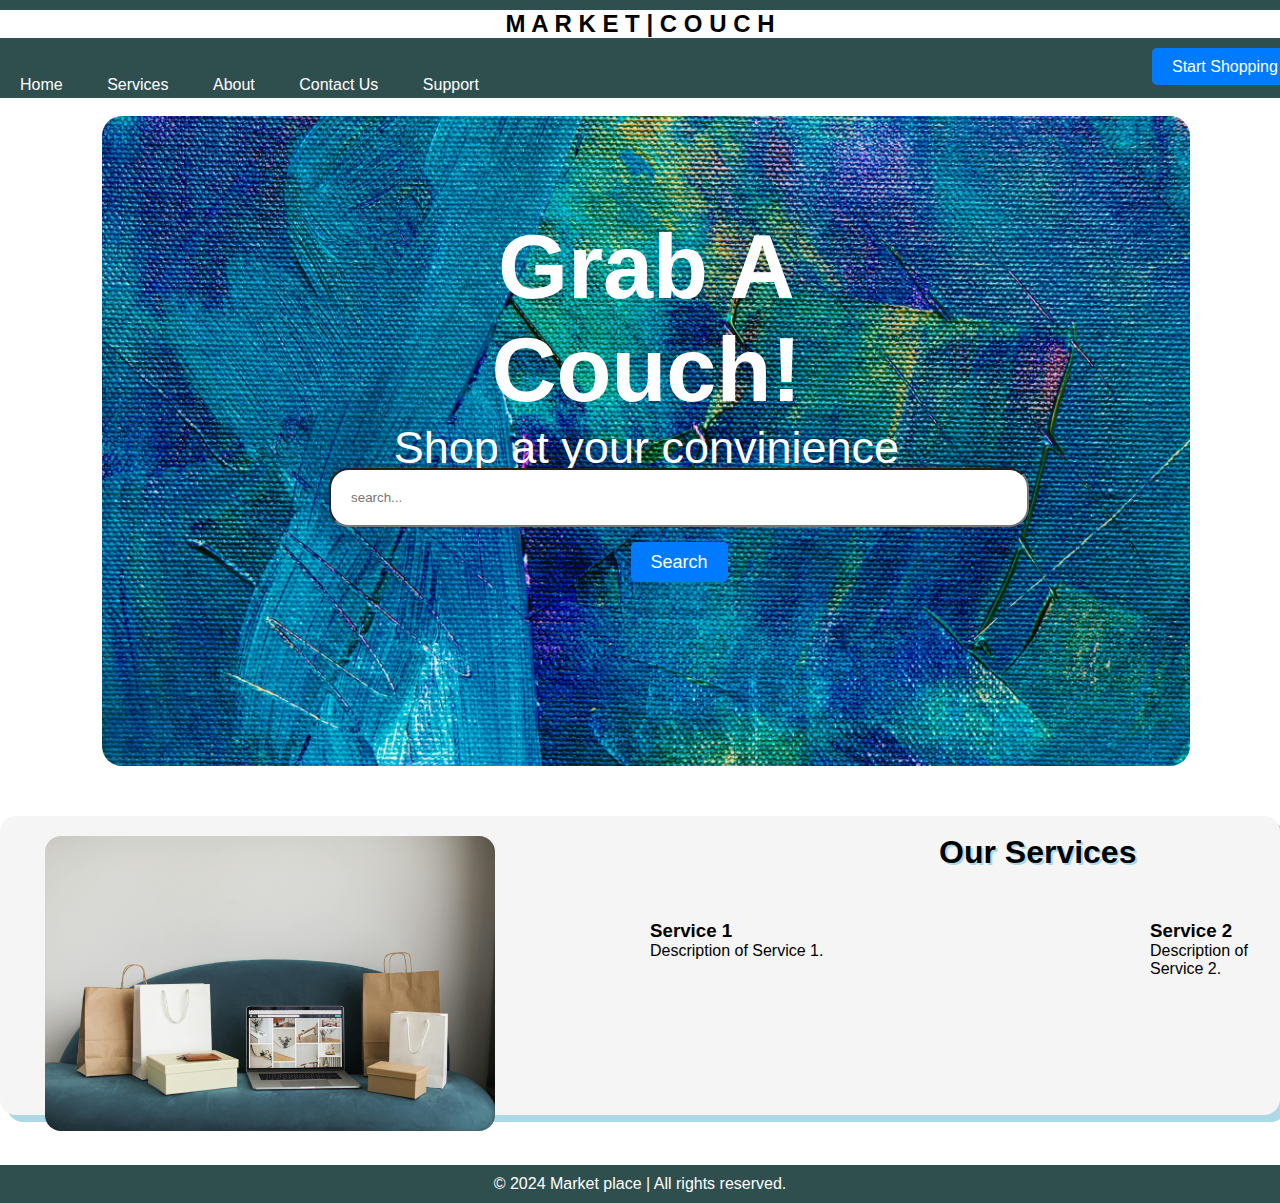
<file: index.html>
<!DOCTYPE html>
<html lang="en">
<head>
    <meta charset="UTF-8">
    <meta name="viewport" content="width=device-width, initial-scale=1.0">
    <title>Your Website</title>
    <link rel="stylesheet" href="style.css">
</head>
<body>
    <header>
        <div class="top"><h2>M A R K E T  |  C O U C H</h2></div>
        <a href="#" class="btn">Start Shopping</a>
        <nav>
            <ul>
                <li><a href="index.html">Home</a></li>
                <li><a href="#services">Services</a></li>
                <li><a href="about.html">About</a></li>
                <li><a href="contact.html">Contact Us</a></li>
                <li><a href="support.html">Support</a></li>
            </ul>
        </nav>
    </header>

    <br>

    <section id="home" class="hero">
        <div class="hero-content">
            <h1>Grab A Couch!</h1>
            <p>Shop at your convinience</p>
            
        <div class="inbox-container">
            <input class="inbox" id="search-service-input" style="padding-right:50px" type="text" inputmode="search" placeholder="search..." value>
            <br><a href="#" class="search-btn">Search</a>
        </div>
        </div>
    </section>

    <section id="services">
        <div class="container">
            <div>
                <img class="servpic" src="img5.jpg" alt="Reload Page to view image" >
            </div>
            <h1>Our Services</h1>
            <div class="service_one">
                <h3>Service 1</h3>
                <p>Description of Service 1.</p>
            </div>
            <div class="service_two">
                <h3>Service 2</h3>
                <p>Description of Service 2.</p>
            </div>
            <!-- Add more service sections as needed -->
        </div>
    </section>

    <!-- More sections for About, Testimonials, Contact, etc. -->


    <footer>
        <div class="cont">
            <p>&copy; 2024 Market place | All rights reserved.</p>
        </div>
    </footer>
</body>
</html>
</file>
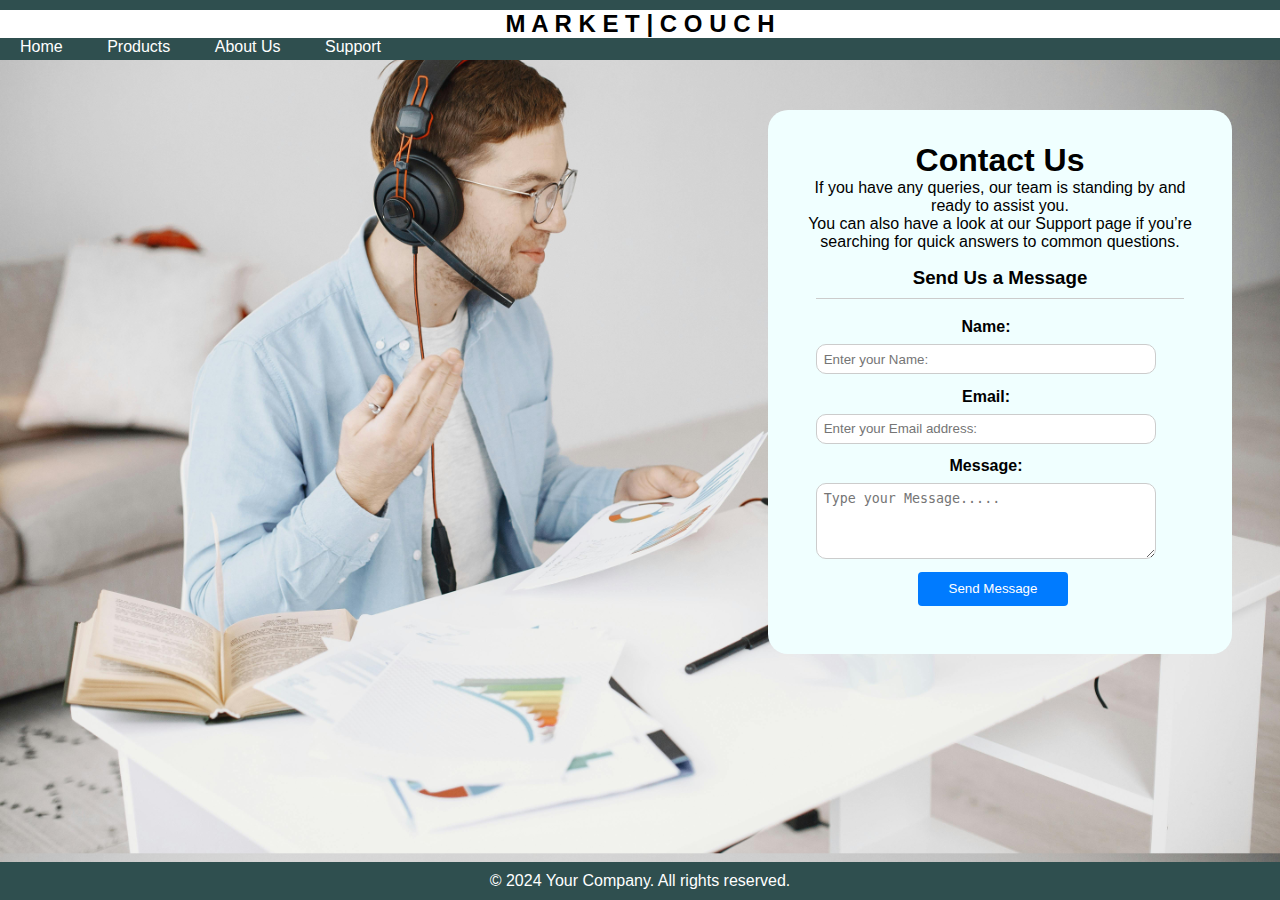
<file: contact.html>
<!DOCTYPE html>
<html lang="en">
<head>
    <meta charset="UTF-8">
    <meta name="viewport" content="width=device-width, initial-scale=1.0">
    <title>Contact Us</title>
    <style>
        * {
            margin: 0;
            padding: 0;
        }
        body {
            font-family: 'Lucida Sans', 'Lucida Sans Regular', 'Lucida Grande', 'Lucida Sans Unicode', Geneva, Verdana, sans-serif ;
            margin: 0;
            padding: 0;
            background-image: url('image.jpg');
            background-size: cover;
        }

        header {
            background-color: darkslategrey;
            padding: 10px 0;
            padding-bottom: 4px;
            text-decoration: wavy;
        }

        .container {
            /* display: flex; */
            /* justify-content: space-around; */
            font-family: 'Lucida Sans', 'Lucida Sans Regular', 'Lucida Grande', 'Lucida Sans Unicode', Geneva, Verdana, sans-serif ;
            padding: 2em;
            position: absolute;
            left: 60%;
            top: 110px;
            width: 400px;
            background-color: azure;
            border-radius: 20px;
            text-align: center;
            
        }
        
        .top {
            padding: 0px;
            background-color: white;
            text-align: center;
        }

        nav ul {
            list-style: none;
        }

        nav ul li {
            display: inline;
        }

        nav ul li a {
            color: #fff;
            text-decoration: none;
            padding: 10px 20px;
        }

        .btn {
            /* display: inline-block; */
            background-color: #007bff;
            color: #fff;
            padding: 10px 20px;
            text-decoration: none;
            border-radius: 5px;
            position: relative;
            left: 90%;

        }     

        .contact-form {
            flex: 1;
            padding: 1em;
            /* background-color: transparent; */
            border-radius: 8px;
            /* box-shadow: 0 0 10px rgba(0, 0, 0, 0.1); */
            font-family: 'Lucida Sans', 'Lucida Sans Regular', 'Lucida Grande', 'Lucida Sans Unicode', Geneva, Verdana, sans-serif ;

        }

        .contact-info h3, .contact-form h3 {
            border-bottom: 1px solid #ccc;
            padding-bottom: 0.5em;
            margin-bottom: 1em;
            text-align: center;
        }

        .contact-info p {
            margin: 0.5em 0;
        }

        .contact-form form {
            display: flex;
            flex-direction: column;
            width: 340px;
            /* align-items: center; */
            text-align: center;
        }

        .contact-form label {
            margin-bottom: 0.5em;
        }

        .contact-form input, .contact-form textarea {
            padding: 0.5em;
            margin-bottom: 1em;
            border: 1px solid #ccc;
            border-radius: 10px;
        }

        .contact-form button {
            background-color: #007bff;
            color: white;
            padding: 0.7em;
            border: none;
            border-radius: 4px;
            cursor: pointer;
            width: 150px;
            position: relative;
            left: 30%;
        }

        .contact-form button:hover {
            background-color: #555;
        }

        footer {
            position: fixed;
            left: 0;
            bottom: 0;
            width: 100%;
            background-color: darkslategrey;
            color: #fff;
            text-align: center;
            padding: 10px 0;
        }


    </style>
</head>
<body>
    <header>
        <div class="top"><h2>M A R K E T  |  C O U C H</h2></div>
        <!-- <a href="#" class="btn">Start Shopping</a> -->
        <nav>
            <ul>
                <li><a href="index.html">Home</a></li>
                <li><a href="#services">Products</a></li>
                <li><a href="about.html">About Us</a></li>
                <li><a href="support.html">Support</a></li>
            </ul>
        </nav>
    </header>

    <main>
        <div class="container">

            <h1>Contact Us</h1>
            <p>If you have any queries, our team is standing by and ready to assist you.</p>                
            <p>You can also have a look at our Support page if you’re searching for quick answers to common questions.</p>
            <div class="contact-form">
                <h3>Send Us a Message</h3>
                <form action="submit_form.php" method="post">
                    <label for="name"><strong>Name:</strong></label>
                    <input type="text" id="name" name="name" placeholder="Enter your Name:" required>

                    <label for="email"><strong>Email:</strong></label>
                    <input type="email" id="email" name="email" placeholder="Enter your Email address:" required>

                    <label for="message"><strong>Message:</strong></label>
                    <textarea id="message" name="message" rows="4" placeholder="Type your Message....." required></textarea>

                    <button type="submit">Send Message</button>
                </form>
            </div>
        </div>
    </main>

    <footer>
        <p>&copy; 2024 Your Company. All rights reserved.</p>
    </footer>
</body>
</html>
</file>
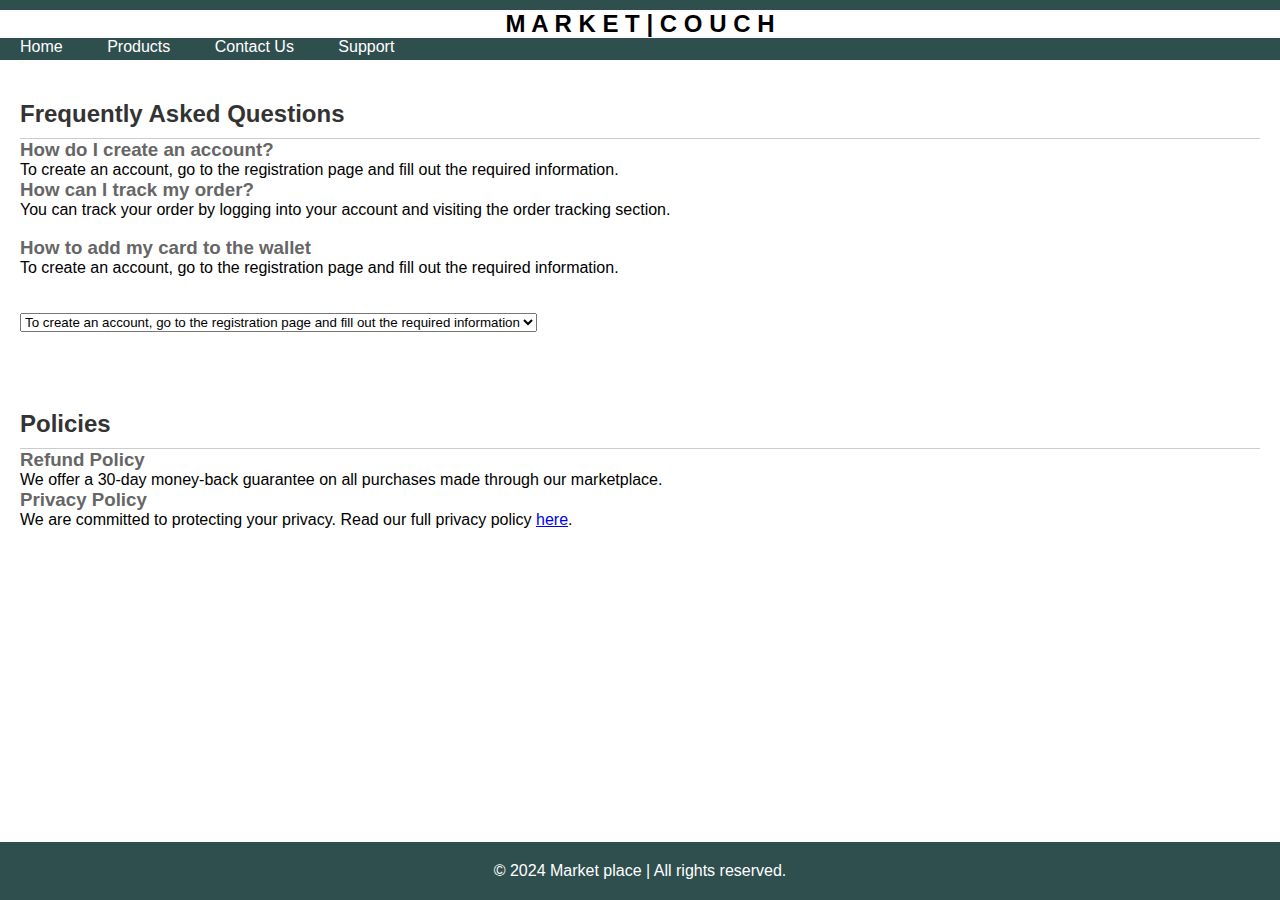
<file: support.html>
<!DOCTYPE html>
<html>
<head>
    <style>
        * {
            margin: 0;
            padding: 0;
            box-sizing: border-box;
        }

        /* Basic Styles */
        body {
            font-family: 'Lucida Sans', 'Lucida Sans Regular', 'Lucida Grande', 'Lucida Sans Unicode', Geneva, Verdana, sans-serif ;
        }

        .container {
            max-width: 1200px;
            margin: 0 auto;
            padding: 0 20px;
        }

        header {
            background-color: darkslategrey;
            padding: 10px 0;
            padding-bottom: 4px;
            text-decoration: wavy;
        }
        .top {
            padding: 0px;
            background-color: white;
            text-align: center;
        }

        nav ul {
            list-style: none;
            display: inline-block;
        }

        nav ul li {
            display: inline;
        }

        nav ul li a {
            color: #fff;
            text-decoration: none;
            padding: 10px 20px;
        }

        .btn {
            /* display: inline-block; */
            background-color: #007bff;
            color: #fff;
            padding: 10px 20px;
            text-decoration: none;
            border-radius: 5px;
            position: relative;
            left: 90%;

        }

        footer {
            position: fixed;
            left: 0;
            bottom: 0;
            width: 100%;
            background-color: darkslategrey;
            color: #fff;
            text-align: center;
            padding: 20px 0;
        }
        
        section {
            margin: 20px 0;
            background-color: #fff;
            padding: 20px;
            border-radius: 5px;
        }

        section h2 {
            color: #333;
            border-bottom: 1px solid #ccc;
            padding-bottom: 10px;
        }

        section h3 {
            color: #666;
        }

        
    </style>

<body>
    <header>
        <div class="top"><h2>M A R K E T  |  C O U C H</h2></div>
        <!-- <a href="#" class="btn">Start Shopping</a> -->
        <nav>
            <ul>
                <li><a href="index.html">Home</a></li>
                <li><a href="#services">Products</a></li>
                <li><a href="contact.html">Contact Us</a></li>
                <li><a href="support.html">Support</a></li>

            </ul>

        </nav>
    </header>

    <main>
        <section id="faq">
            <h2>Frequently Asked Questions</h2>
            <div class="faq-item">
                <h3>How do I create an account?</h3>
                <p>To create an account, go to the registration page and fill out the required information.</p>
                
            </div>
            <div class="faq-item ">
                <h3>How can I track my order?</h3>
                <p>You can track your order by logging into your account and visiting the order tracking section.</p>
            </div>
            <br>
            <div class="faq-item">
                <h3>How to add my card to the wallet</h3>
                <p>To create an account, go to the registration page and fill out the required information.</p>
                
            </div>
            <br><br>
            <!-- More FAQ items as needed -->
            <select name="FAQs" id="faq">
                <option value="Create an account">To create an account, go to the registration page and fill out the required information</option>
            </select>
              <br><br>



        </section>
    
        <section id="policies">
            <h2>Policies</h2>
            <h3>Refund Policy</h3>
            <p>We offer a 30-day money-back guarantee on all purchases made through our marketplace.</p>
            <h3>Privacy Policy</h3>
            <p>We are committed to protecting your privacy. Read our full privacy policy <a href="#">here</a>.</p>
        </section>


    </main>

    <footer>
        <div class="container">
            <p>&copy; 2024 Market place | All rights reserved.</p>
        </div>
    </footer>
</body>

</head>
</html>
</file>
<file: style.css>
/* Reset CSS */
* {
    margin: 0;
    padding: 0;
    box-sizing: border-box;
}

/* Basic Styles */
body {
    font-family: 'Lucida Sans', 'Lucida Sans Regular', 'Lucida Grande', 'Lucida Sans Unicode', Geneva, Verdana, sans-serif ;
}

.container {
    max-width: 1350px;
    margin: 0 auto;
    padding: 0 20px;
    background-color: whitesmoke;
    border-radius: 16px;
    box-shadow: 7px 7px lightblue;
}

.container h1 {
    margin: 0;
    padding: 4px 4px;
    position: absolute;
    left: 935px;
    top: 830px;
    text-shadow: 2px 2px lightblue;
}

.servpic {
    width: 450px; 
    height: 295px;
    position: relative;
    left: 25px;
    top: 20px;
    border-radius: 16px;
}

header {
    background-color: darkslategrey;
    padding: 10px 0;
    padding-bottom: 4px;
    text-decoration: wavy;
}
.top {
    padding: 0px;
    background-color: white;
    text-align: center;
}

nav ul {
    list-style: none;
    display: inline-block;
}

nav ul li {
    display: inline;
}

nav ul li a {
    color: #fff;
    text-decoration: none;
    padding: 10px 20px;
}

.hero {
    background-image: url('img11.jpg');
    background-size: cover;
    background-position: center;
    color: #fff;
    text-align: center;
    padding: 100px 0;
    border-radius: 20px;
    width: 85%;
    height: 650px;
    position: relative;
    left: 8%;

}

.hero-content {
    font-size: 45px;
}

.inbox-container {
    padding: 20px 20px;
    position: absolute;
    top: 50%;
    left: 19%;
}

.inbox {
    padding: 20px 20px;
    border-radius: 20px;
    width: 700px;
    position: relative;
}

.hero-content {
    max-width: 600px;
    margin: 0 auto;
}

.btn {
    /* display: inline-block; */
    background-color: #007bff;
    color: #fff;
    padding: 10px 20px;
    text-decoration: none;
    border-radius: 5px;
    position: relative;
    left: 90%;

}

.search-btn {
    background-color: #007bff;
    color: #fff;
    padding: 10px 20px;
    text-decoration: none;
    border-radius: 5px;
    font-size: 18px;
}

section {
    padding: 50px 0;
}

h2 {
    margin-bottom: 20px;
}

.service_one {
    margin-bottom: 10px;
    position: absolute;
    left: 650px;
    top: 920px;
}

.service_two {
    margin-bottom: 10px;
    position: absolute;
    left: 1150px;
    top: 920px;
}

footer {
    position: relative;
    left: 0;
    bottom: 0;
    width: 100%;
    background-color: darkslategrey;
    color: #fff;
    text-align: center;
    padding: 10px 0;
}
</file>
